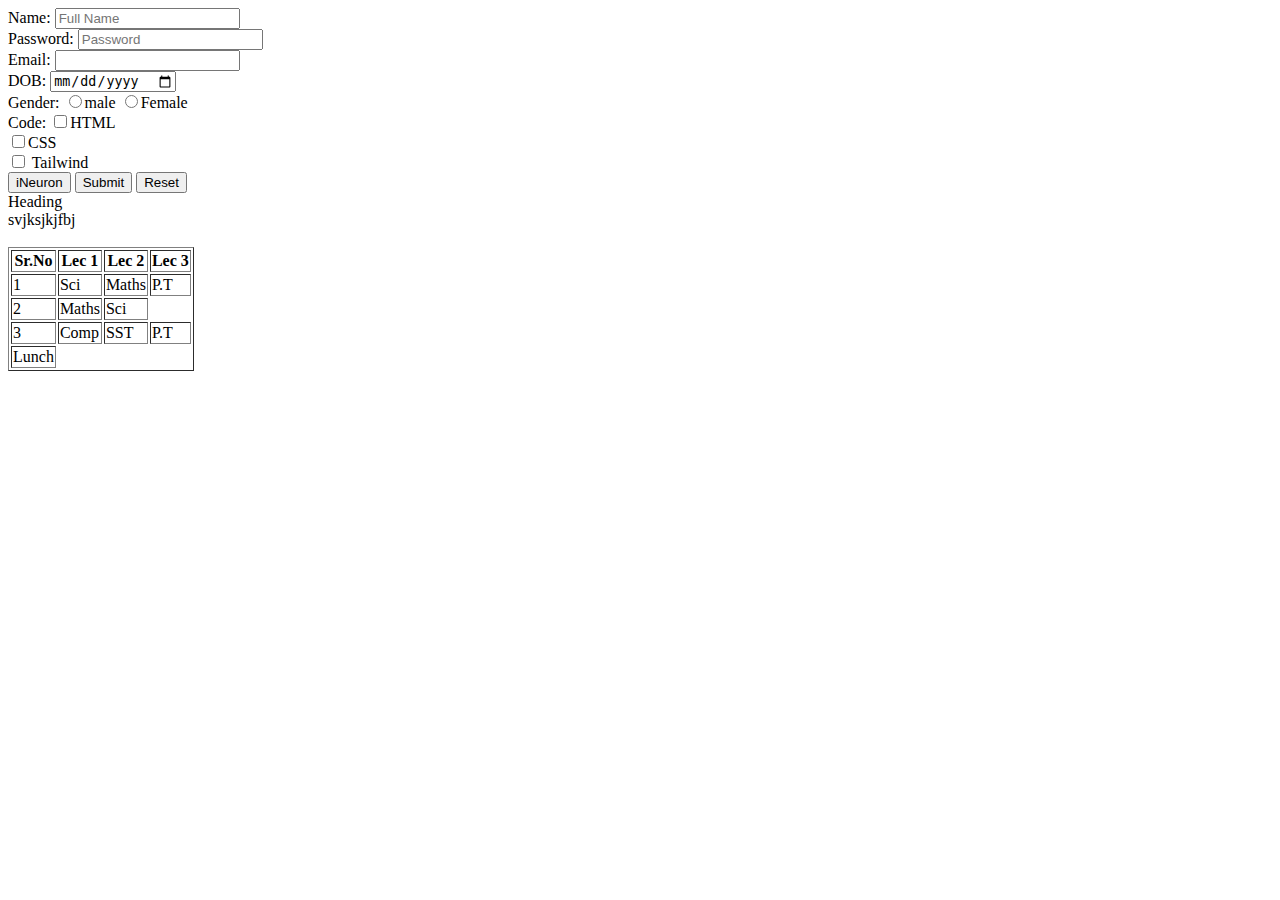
<file: index.html>
<!DOCTYPE html>
<html lang="en">
<head>
    <meta charset="UTF-8">
    <meta http-equiv="X-UA-Compatible" content="IE=edge">
    <meta name="viewport" content="width=device-width, initial-scale=1.0">
    <title>Froms</title>
</head>
<body>
    <form action="">
        Name: <input type="text" required placeholder="Full Name"> <br>
      Password: <input type="password" placeholder="Password"> <br>
      Email: <input type="email" name="" id=""><br>
      DOB: <input type="date" name="" id=""><br>

      Gender: <input type="radio" name="gender" id="">male <input type="radio" name="gender" id="">Female <br>
      Code: <input type="checkbox" name="" id="">HTML<br>
      <input type="checkbox" name="" id="">CSS <br>
      <input type="checkbox" name="" id=""> Tailwind<br>
        <input type="button" value="iNeuron">
      <input type="submit" value="Submit">
      <input type="reset" value="Reset">

     <header>Heading </header>
      <nav></nav>

      <section>
        svjksjkjfbj
      </section>
        
      <li></li>
    </form>

    <table border>
    <tr>
        <th>Sr.No</th>
        <th>Lec 1</th>
        <th>Lec 2 </th>
        <th>Lec 3</th>
    </tr>
    <tr>
        <td>1</td>
        <td>Sci</td>
        <td>Maths</td>
        <td>P.T</td>
    </tr>
    <tr>
        <td>2</td>
        <td>Maths</td>
        <td>Sci</td>
       
    </tr>
    <tr>
        <td>3</td>
        <td>Comp</td>
        <td>SST</td>
        <td>P.T</td>
    </tr>
    <tr>
        <td>Lunch</td>
    </tr>
  </table>
</body>
</html>
</file>
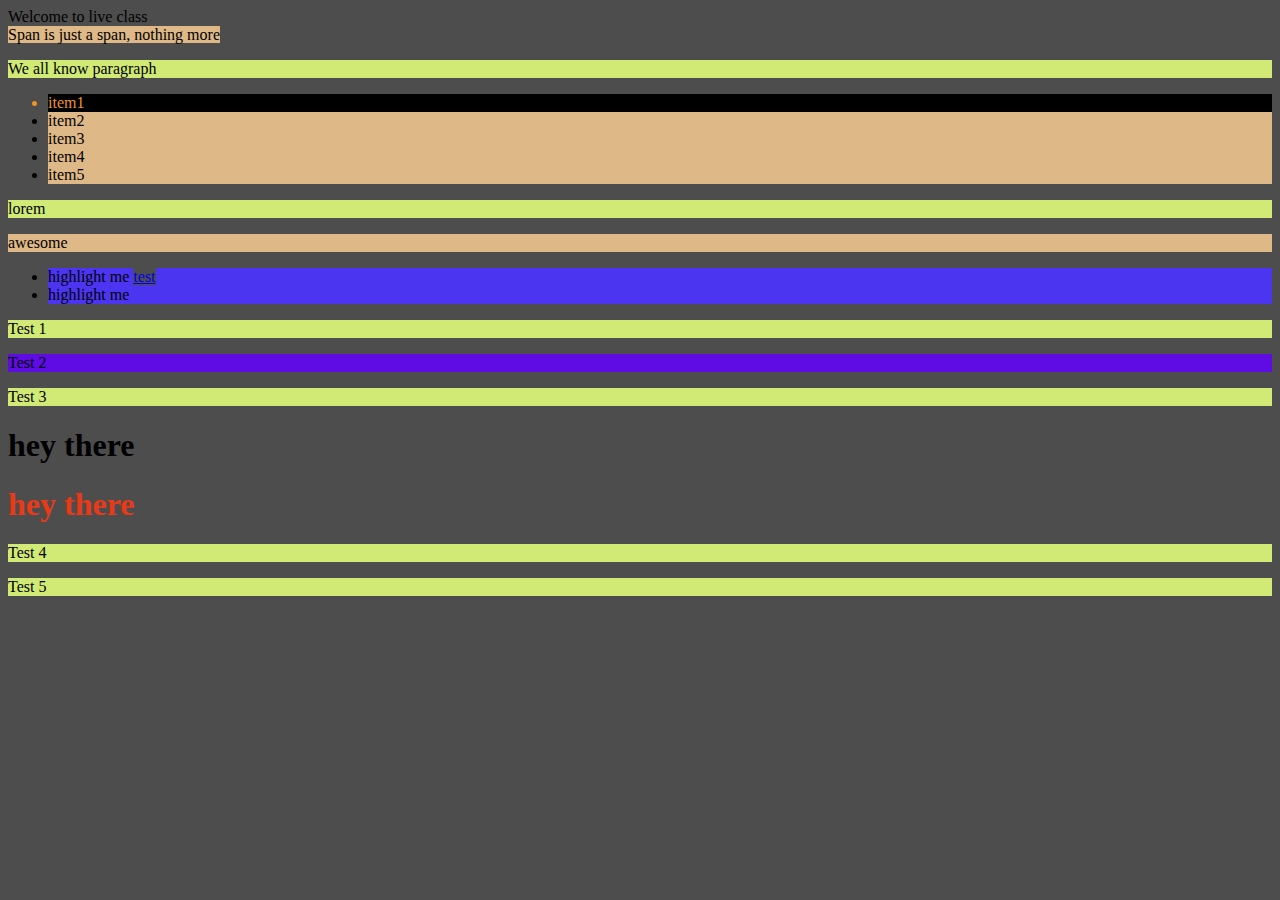
<file: inddexcs.html>
<!DOCTYPE html>
<html lang="en">
  <head>
    <meta charset="UTF-8" />
    <meta http-equiv="X-UA-Compatible" content="IE=edge" />
    <meta name="viewport" content="width=device-width, initial-scale=1.0" />
    <title>Document</title>
    
    <style>
     
      /* universal selector */
      * {
        background-color: #4d4d4d;
       
      }

      /* individual selector */
      p {
        background-color: #d1ea76;
      }
      /* class and id selector */
      .warning {
        background-color: #ef9323;
        color: #FFFFFF;
      }
      #danger {
        background-color: #e93916;
        color: #FFFFFF;
      }
      /* and selector (chained) */
      li.bg-black.text-white{
        background-color: #000;
        color: #ef9323;
      }
      /* combined selector */
      span, li {
        background-color: burlywood;
      }

      /* inside an element */
      div ul li {
        background-color: #4b35f1;
      }
      /* direct child */
      div > li > p {
        background-color: #7667e4;
      }

      /* sibling  ~ or + */
      .sibling + p {
        background-color: rgb(94, 11, 228);
      }

      #sib + p{
          color: aqua;
          background-color: #4d4d4d;
      }

      .hey + h1{
        color: #e93916;
      }
    </style>
  </head>
  <body>
    <div>Welcome to live class</div>
    <span>Span is just a span, nothing more</span>
    <p>We all know paragraph</p>
    <ul>
      <li class="bg-black text-white">item1</li>
      <li >item2</li>
      <li >item3</li>
      <li >item4</li>
      <li>item5</li>
    </ul>

    <div>
      <p>lorem</p>
      <li>awesome</li>
      <ul>
        <li>highlight me <a href="#">test</a></li>
        <li>highlight me</li>
      </ul>
    </div>

    <section>
      <p class="sibling">Test 1</p>
      <p >Test 2</p>
      <p id="sib">Test 3</p>
      <h1 class="hey">hey there</h1>
      <h1>hey there</h1>
      <p >Test 4</p>
      <p>Test 5</p>
      
      
    </section>
  </body>
</html>
</file>
